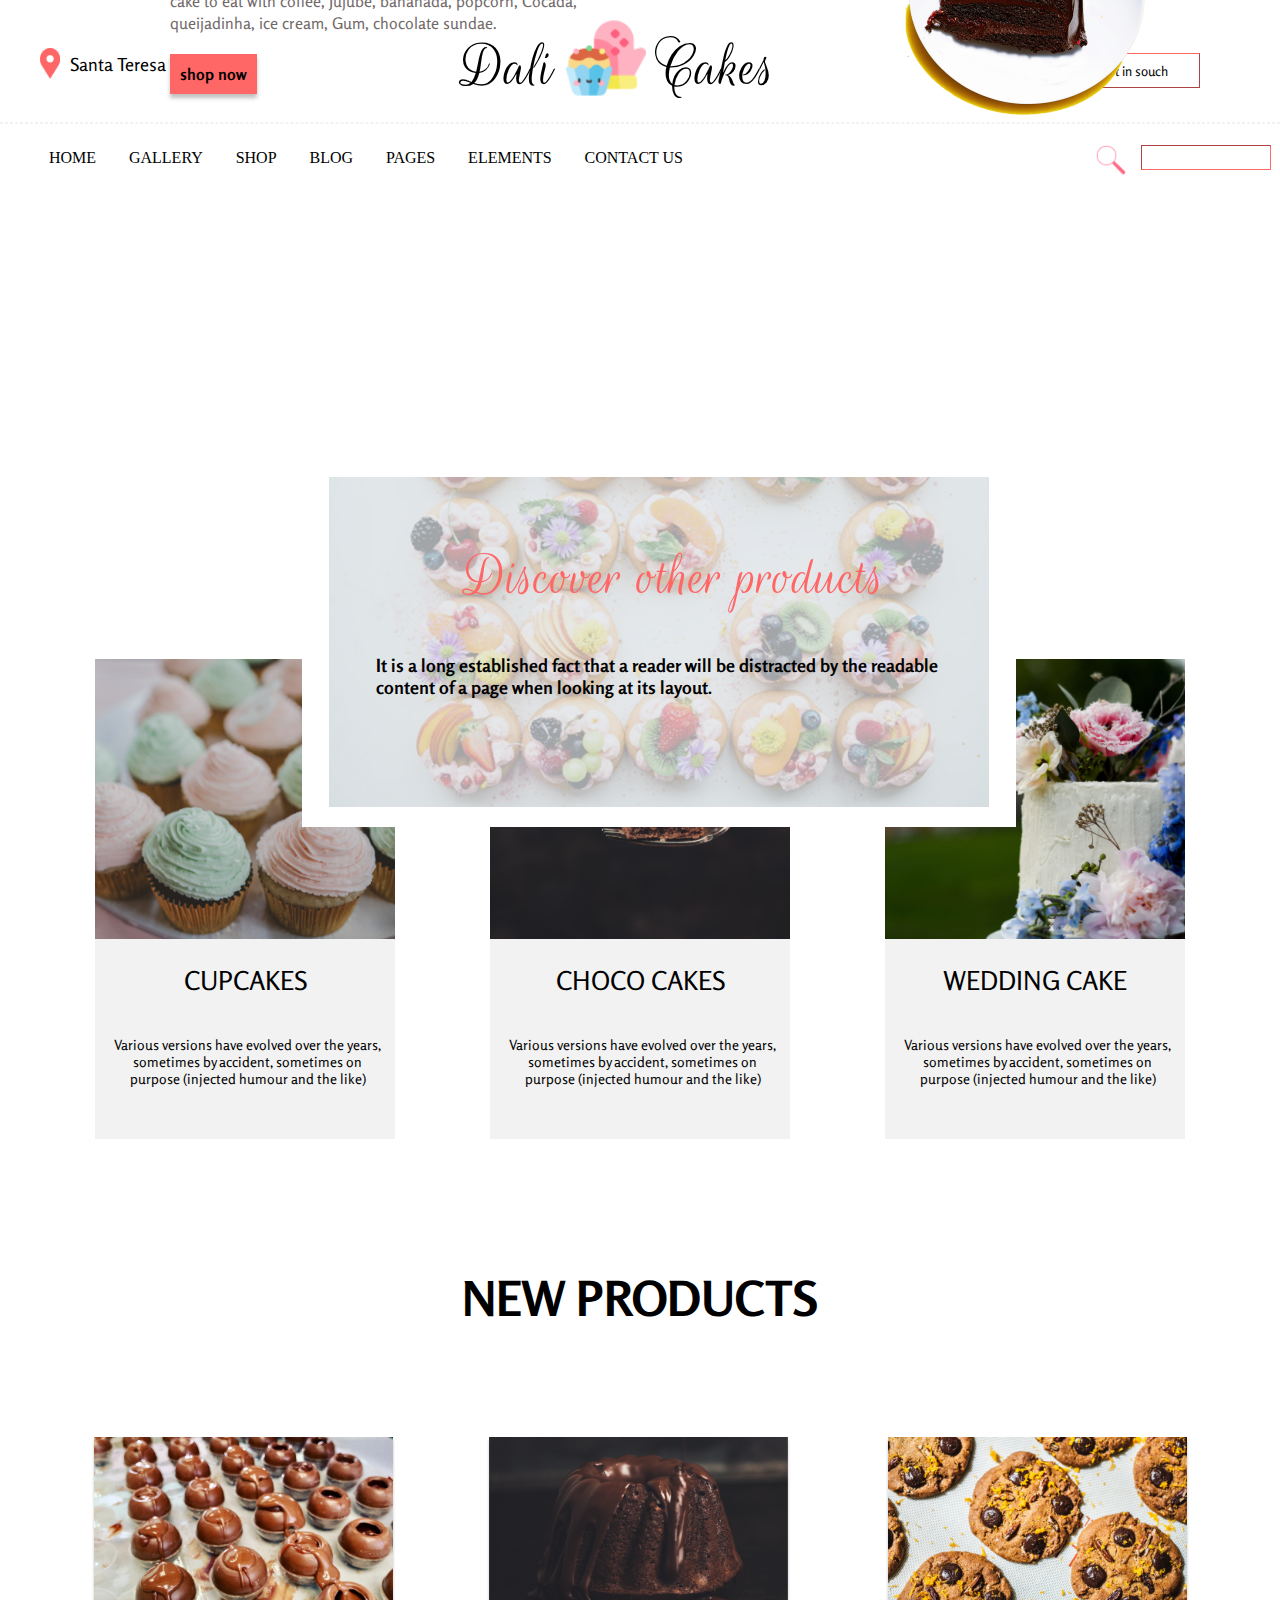
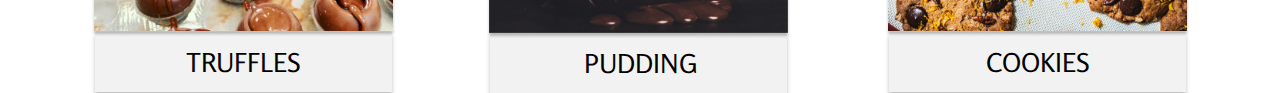
<file: index.html>
<!DOCTYPE html>
<html lang="pt-br">

<head>
    <title>Dali Cakes</title>
    <meta charset="UTF-8">
    <link rel="stylesheet" href="style.css">
    <meta name="viewport" content="width=device-width, initial-scale=1.0">
    <link
        href="https://fonts.googleapis.com/css2?family=Rosario:ital,wght@0,400;0,700;1,400&family=Rouge+Script&display=swap"
        rel="stylesheet">
</head>

<body>
    <header>
        <section class="container-init">
            <div class="container-location">
                <figure>
                    <img src="assets/localizacao 1.jpg" class="img-location">
                </figure>
                <p class="location">Santa Teresa</p>
            </div>
            <div class="container-title">
                <p class="first-title">Dali</p>
                <figure>
                    <img src="assets/logo 1.jpg" class="img-title">
                </figure>
                <p class="second-title">Cakes</p>
            </div>
            <a href="www.com.br" target="_blank"><button class="button-init">get in souch</button></a>
        </section>
        <div class="division-container-header"></div>
        <div>
            <a href="menu.html" class="link-menu"><span id="menu-hamburguer">&#9776;</span></a>
        </div>
        <nav class="container-menu">
            <ul class="list-menu">
                <a href="#" class="link-item-list">
                    <li class="item-list">HOME</li>
                </a>
                <a href="#" class="link-item-list">
                    <li class="item-list">GALLERY</li>
                </a>
                <a href="#" class="link-item-list">
                    <li class="item-list">SHOP</li>
                </a>
                <a href="#" class="link-item-list">
                    <li class="item-list">BLOG</li>
                </a>
                <a href="#" class="link-item-list">
                    <li class="item-list">PAGES</li>
                </a>
                <a href="#" class="link-item-list">
                    <li class="item-list">ELEMENTS</li>
                </a>
                <a href="#" class="link-item-list">
                    <li class="item-list">CONTACT US</li>
                </a>
            </ul>
            <div class="container-search">
                <figure>
                    <img src="assets/LUPA 1.png" class="img-lupa">
                </figure>
                <label>
                    <input type="search" class="button-search">
                </label>
            </div>
        </nav>
    </header>
    <main>
        <section class="container-description-init">
            <div class="wrap-description">
                <p class="title-main"> Delicious </p>
                <p class="subtitle-main">made with love</p>
                <p class="description">cake to eat with coffee, Jujube, bananada, popcorn, Cocada, queijadinha, ice
                    cream, Gum, chocolate
                    sundae.</p>
                <a href="#" target="_blanck"><button class="button-description">shop now</button></a>
            </div>
            <figure>
                <img src="assets/cakes 1.png" class="cakes-description-container-init">
            </figure>
        </section>
        <section class="container-description-cakes">
            <figure>
                <img src="assets/cupcakes.jpg" class="cupcakes-container">
            </figure>
            <div class="container-text-cakes">
                <p class="title-cakes">
                    Discover other products
                </p>
                <p class="description-cakes">
                    It is a long established fact that a reader will be distracted by the readable content of a page
                    when looking at its layout.
                </p>
            </div>
        </section>
        <section>
            <h3 class="title-offer">
                WHAT WE OFFER
            </h3>
            <div class="set-containers-offer">
                <div class="container-offer">
                    <figure>
                        <img src="assets/Rectangle 9.png" class="img-container-offer">
                    </figure>
                    <p class="title-container-offer">
                        CUPCAKES
                    </p>
                    <p class="description-container-offer">
                        Various versions have evolved over the years, sometimes by accident, sometimes on purpose
                        (injected humour and the like)
                    </p>
                </div>
                <div class="container-offer">
                    <figure>
                        <img src="assets/Rectangle 10.png" class="img-container-offer">
                    </figure>
                    <p class="title-container-offer">
                        CHOCO CAKES
                    </p>
                    <p class="description-container-offer">
                        Various versions have evolved over the years, sometimes by accident, sometimes on purpose
                        (injected humour and the like)
                    </p>
                </div>
                <div class="container-offer">
                    <figure>
                        <img src="assets/Rectangle 11.png" class="img-container-offer">
                    </figure>
                    <p class="title-container-offer">
                        WEDDING CAKE
                    </p>
                    <p class="description-container-offer">
                        Various versions have evolved over the years, sometimes by accident, sometimes on purpose
                        (injected humour and the like)
                    </p>
                </div>
            </div>
        </section>
        <section>
            <h3 class="title-new-products">
                NEW PRODUCTS
            </h3>
            <div class="set-container-new">
                <div>
                    <a href="www.com.br" target="_blanck" class="link-set-menu">
                        <figure>
                            <img src="assets/Rectangle 15.png" class="img-container-new">
                        </figure>
                        <div class="container-new"></div>
                        <p class="title-container-new">
                            TRUFFLES
                        </p>
                    </a>
                </div>
                <div>
                    <a href="www.com.br" target="_blanck" class="link-set-menu">
                        <figure>
                            <img src="assets/Rectangle 16.png" class="img-container-new-1">
                        </figure>
                        <div class="container-new-1"></div>
                        <p class="title-container-new">
                            PUDDING
                        </p>
                    </a>
                </div>
                <div>
                    <a href="www.com.br" target="_blanck" class="link-set-menu">
                        <figure>
                            <img src="assets/Rectangle 17.png" class="img-container-new">
                        </figure>
                        <div class="container-new"></div>
                        <p class="title-container-new">
                            COOKIES
                        </p>
                    </a>
                </div>
            </div>
        </section>
    </main>
</body>

</html>
</file>
<file: style.css>
* {
    padding: 0;
    margin: 0;
    box-sizing: border-box;
}
.container-init {
    display: flex;
    justify-content: space-between;
    margin-top: 3rem;
}
.container-location {
    display: flex;
}
    @media(max-width:768px){
        .container-location {
            display: flex;
            margin-left: 40px;
        }
    }
.img-location {
    width: 20px;
    margin-left: 40px;
}
.location {
    font-family: 'Rosario', sans-serif;
    font-size: 18px;
    margin-left: 10px;
    margin-top: 5px;
}
    @media (max-width:768px) {
        .location {
            width: 200px;
        }
    }
.container-title {
    display: flex;
}
.first-title {
    font-family: 'Rouge Script', cursive;
    font-size: 64px;
    line-height: 40px;
    margin: 0px 25px 0px 0px;
} 
    @media (max-width:768px) {
        .first-title {
            margin: 0px 25px 0px 150px;
        }
    }
.img-title {
    width: 5rem;
    margin: -30px 5px 0px -13px;
}
.second-title {
    font-family: 'Rouge Script', cursive;
    font-size: 64px;
    line-height: 40px;
    margin: 0px 0px 0px 10px;
}
.button-init {
    background-color: transparent;
    border-color: #FF6666;
    border-width: 1px;
    padding: 8px;
    margin: 5px 80px 0px 0px;
    font-family: 'Rosario', sans-serif;
    height: 35px;
    width: 130px;
}
    @media (max-width:768px) {
        .button-init {
            margin: 5px 120px 0px 170px;
            font-size: 15px;
        }
    }
.division-container-header {
    border: 1px dashed #F2F2F2;
    margin-top: 20px;
}
    @media (max-width:768px) {
        .division-container-header {
            border: 2px dashed #F2F2F2;
            width: 1191px;
        }
    }
#menu-hamburguer {
    display: none;
}
.container-menu {
    display: flex;
    justify-content: space-between;
}
    @media (max-width:768pc) {
        .container-menu {
            width: 1191px;
        }
    }
.list-menu {
    display: flex;
    justify-content: space-evenly;
    list-style: none;
    width: 700px;
    margin-top: 25px;
    margin-left: 1rem;
} 
    @media (max-width:768px) {
        .list-menu {
            font-size: 18px;
            margin-left: 4rem;
        }
    }

.link-item-list {
    text-decoration: none;
    color: black;
}
.item-list:hover {
    color:#FF6666;
    margin-left: 2rem;
    font-family: 'Rosario', sans-serif;
}
.container-search {
    display: flex;
}
.img-lupa {
    width: 30px;
    margin: 21px 15px 0px 0px;
}
.button-search {
    background-color: transparent;
    border-color: #FF6666;
    border-width: 1px;
    padding: 3px;
    height: 25px;
    width: 130px;
    margin: 21px -80px 0px 0px;
}
    @media (max-width:768px) {
        .button-search {
            margin: 21px 113px 0px 0px;
            height: 30px;
            font-size: 18px;
            font-style: normal;
        }
    }       
.img-container-description {
    width: 100%;
    margin-top: 20px;
}
    @media (max-width:768px) {
        .img-container-description{
            width: 1191px;
            height: 400px;
        }    
    }
.title-main {
    font-family: 'Rouge Script', cursive;
    color: #FF6666;
    font-size: 52px;
    margin-top: -280px;
    margin-left: 170px;
}
    @media (max-width:768px) {
        .title-main {
            margin-top: -350px;
            font-size: 66px;
        }
    }
.subtitle-main {
    font-family: 'Rosario', sans-serif;
    font-weight: bold;
    margin-left: 170px;
}
    @media (max-width:768px) {
        .subtitle-main {
            font-size: 18px;
        }
    }
.description {
    font-family: 'Rosario', sans-serif;
    color: #716969;
    width: 417px;
    line-height: 22px;
    margin-left: 170px;
    margin-top: 10px;
}   
    @media (max-width:768px) {
        .description {
            font-size: 20px;
            width: 520px;
        }
    }
.button-description {
    background-color:  #FF6666;
    border: none;
    box-shadow: 0px 4px 4px rgba(0, 0, 0, 0.25);
    padding: 10px;
    font-family:  'Rosario', sans-serif;
    font-weight: bold;
    font-size: 16px;
    margin-left: 170px;
    margin-top: 20px;
}
    @media (max-width:768px) {
        .button-description {
            padding: 15px;
            font-size: 18px;
        }
    }
.cakes-description-container-init {
    margin-left: 900px;
    margin-top: -220px;
}
    @media (max-width:768px){
        .cakes-description-container-init {
            margin-left: 870px;
            margin-top: -200px;
        }
    }
.container-description-cakes {
    background-color: white;
    width: 714px;
    height: 370px;
    position: absolute;
    top: 457px;
    left: 302px;
}
    @media (max-width:768px){
        .container-description-cakes {
            top: 500px;
            left: 290px;
        }
    }
.cupcakes-container {
    width: 660px;
    margin-top: 20px;
    margin-left: 27px;
}
.container-text-cakes {
    display: flex;
    flex-direction: column;
    align-items: center;
    margin-top: -270px;
}
.title-cakes {
    font-family: 'Rouge Script', cursive;
    color: #FF6666;
    font-size: 62px; 
    margin-left: 30px;
}
    @media (max-width:768px){
        .title-cakes {
            font-size: 66px;
        }
    }
.description-cakes {
    font-family: 'Rosario', sans-serif;
    font-weight: bold;
    margin-left: 170px;
    font-size: 18px; 
    width: 577px;  
    margin-left: 10px;
    margin-top: 40px;
}
    @media (max-width:768px){
        .description-cakes {
            font-size: 22px;
            width: 600px;
        }
    }
.title-offer {
    font-family: 'Rosario', sans-serif;
    font-weight: bold;
    font-size: 48px;
    text-align: center;
    margin-top: 400px;
}
    @media (max-width:768px){
        .title-offer{
            font-size: 52px;
            text-align: center;
            margin-left: 25rem;
            width: 471px;
        }
    }
.set-containers-offer {
    display: flex;
    justify-content: space-evenly;
}   
    @media (max-width:768px){
        .set-containers-offer {
            width: 1191px;
        }
    }
.container-offer {
    width: 300px;
    height: 480px;
    background-color: #F2F2F2;
    margin-top: 70px;
}
.img-container-offer {
    width: 300px;
}
.title-container-offer {
    font-family: 'Rosario', sans-serif;
    font-size: 26px;
    text-align: center;
    margin-top: 22px;
}
.description-container-offer {
    font-family: 'Rosario', sans-serif;
    font-size: 14px;
    width: 275px;
    text-align: center;
    margin-top: 40px;
    margin-left: 15px;
}
    @media (max-width:768px){
        .description-container-offer {
            font-size: 18px;
            margin-top: 20px;
            line-height: 24px;
        }
    }
.title-new-products {
    font-family: 'Rosario', sans-serif;
    font-weight: bold;
    font-size: 48px;
    text-align: center;
    margin-top: 130px;   
}
    @media (max-width:768px){
        .title-new-products {
            font-size: 52px;
            text-align: center;
            margin-left: 25rem;
            width: 471px;
        }
    }
.set-container-new {
    display: flex;
    justify-content: space-evenly;   
}
    @media (max-width:768px){
        .set-container-new {
            width: 1191px;
        }
    }
.img-container-new {
    width: 305px;  
    margin-top: 110px;
}
.img-container-new-1 {
    width: 308px;  
    margin-top: 110px;
}
.container-new {
    width: 297px;
    height: 60px;
    background-color: #F2F2F2;
    margin: -9px 0px 200px 4px;
    box-shadow: 0px 4px 4px rgba(0, 0, 0, 0.25);
}
.container-new-1 {
    width: 297px;
    height: 60px;
    background-color:  #F2F2F2;
    margin: -10px 0px 200px 4px;
    box-shadow: 0px 4px 4px rgba(0, 0, 0, 0.25);
}
.title-container-new {
    font-family: 'Rosario', sans-serif;
    font-size: 26px;
    text-align: center;
    margin-top: -245px;
}
    @media (max-width:768px){
        .title-container-new {
            font-size: 28px;
        }
    }
.link-set-menu {
    text-decoration: none;
    color: black;
}
</file>
